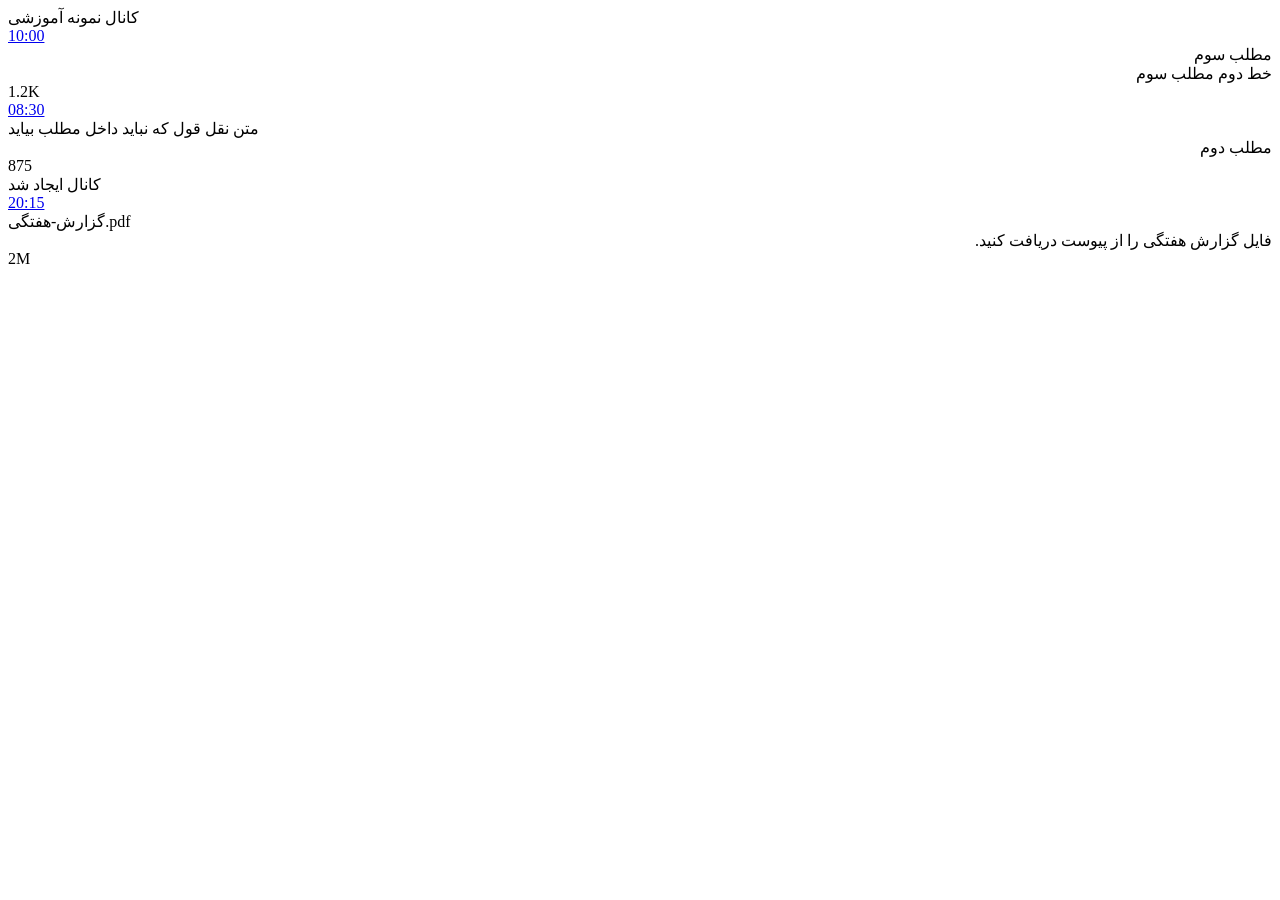
<file: tests/fixtures/channel_page.html>
<!DOCTYPE html>
<html lang="fa">
<head>
<meta charset="utf-8">
<title>کانال نمونه</title>
<meta property="og:title" content="کانال نمونه آموزشی">
</head>
<body>
<div class="tgme_channel_info">
  <div class="tgme_channel_info_header">
    <div class="tgme_channel_info_header_title">کانال نمونه آموزشی</div>
  </div>
</div>
<section class="tgme_channel_history js-message_history">
  <div class="tgme_widget_message_wrap">
    <div class="tgme_widget_message text_not_supported_wrap" data-post="sample_channel/103" data-view="abc">
      <div class="tgme_widget_message_bubble">
        <a class="tgme_widget_message_date" href="https://t.me/sample_channel/103">
          <time datetime="2026-11-08T10:00:00+00:00" class="time">10:00</time>
        </a>
        <div class="tgme_widget_message_text js-message_text" dir="auto">مطلب سوم<br>خط دوم مطلب سوم</div>
        <div class="tgme_widget_message_footer">
          <span class="tgme_widget_message_views">1.2K</span>
        </div>
      </div>
    </div>
  </div>

  <div class="tgme_widget_message_wrap">
    <div class="tgme_widget_message" data-post="sample_channel/102" data-view="def">
      <div class="tgme_widget_message_bubble">
        <a class="tgme_widget_message_date" href="https://t.me/sample_channel/102">
          <time datetime="2026-11-08T08:30:00+00:00" class="time">08:30</time>
        </a>
        <div class="tgme_widget_message_reply">
          <div class="tgme_widget_message_text">متن نقل قول که نباید داخل مطلب بیاید</div>
        </div>
        <div class="tgme_widget_message_text js-message_text" dir="auto">مطلب دوم</div>
        <a class="tgme_widget_message_photo_wrap" style="background-image:url('https://cdn.example.com/photo102.jpg')"></a>
        <div class="tgme_widget_message_footer">
          <span class="tgme_widget_message_views">875</span>
        </div>
      </div>
    </div>
  </div>

  <div class="tgme_widget_message_wrap">
    <div class="tgme_widget_message service_message" data-post="sample_channel/101">
      <div class="tgme_widget_message_bubble">
        <div class="service_message_text">کانال ایجاد شد</div>
      </div>
    </div>
  </div>

  <div class="tgme_widget_message_wrap">
    <div class="tgme_widget_message" data-post="sample_channel/100" data-view="ghi">
      <div class="tgme_widget_message_bubble">
        <a class="tgme_widget_message_date" href="https://t.me/sample_channel/100">
          <time datetime="2026-11-07T20:15:00+00:00" class="time">20:15</time>
        </a>
        <div class="tgme_widget_message_document_wrap">
          <div class="tgme_widget_message_document_title">گزارش-هفتگی.pdf</div>
        </div>
        <div class="tgme_widget_message_text js-message_text" dir="auto">فایل گزارش هفتگی را از پیوست دریافت کنید.</div>
        <div class="tgme_widget_message_footer">
          <span class="tgme_widget_message_views">2M</span>
        </div>
      </div>
    </div>
  </div>
</section>
</body>
</html>
</file>
